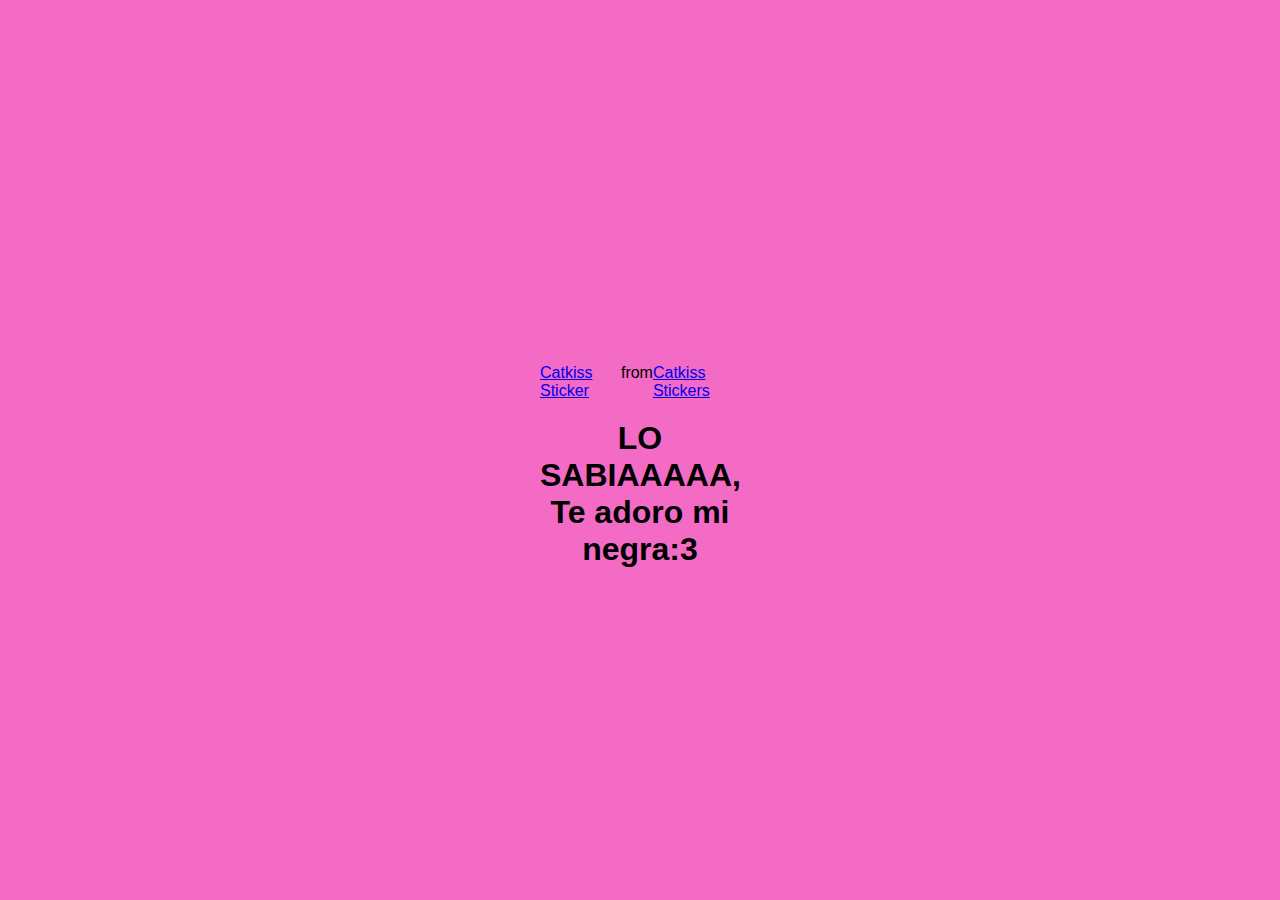
<file: HTML/El_si.html>
<!DOCTYPE html>
<html lang="en">
<head>
    <meta charset="UTF-8">
    <meta name="viewport" content="width=device-width, initial-scale=1.0">
    <title>:D</title>
    <link rel="stylesheet" href="CSS/styles.css">
</head>
<body>
    <section>
        <div class="container">
            <div class="tenor-gif-embed" data-postid="3595658823685090282" data-share-method="host" data-aspect-ratio="1" data-width="100%"><a href="https://tenor.com/view/catkiss-gif-3595658823685090282">Catkiss Sticker</a>from <a href="https://tenor.com/search/catkiss-stickers">Catkiss Stickers</a></div> <script type="text/javascript" async src="https://tenor.com/embed.js"></script>
            <h2>LO SABIAAAAA, Te adoro mi negra:3</h2>
        </div>
    </section>
</body>
</html>
</file>
<file: HTML/CSS/styles.css>
*{
    margin: 0;;
    padding:0;
    box-sizing:border-box;
    font-family: sans-serif;
}
body{
    background-color:#f36bc5 ;
    position: relative;
    width: 100%;
    min-height: 100vh;
    display: flex;
    justify-content: center;
    align-items: center;
}

h1{
    text-align: center;
    font-family: 'Trebuchet MS', 'Lucida Sans Unicode', 'Lucida Grande', 'Lucida Sans', Arial, sans-serif;
    font-size: 32px;
    text-decoration-color: aliceblue;
}

h2 {
    text-align: center;
    font-family: 'Trebuchet MS', 'Lucida Sans Unicode', 'Lucida Grande', 'Lucida Sans', Arial, sans-serif;
    font-size: 32px;
    text-decoration-color: aliceblue;
    text-size-adjust: 32px;
}


button{
    background-color: #ea4949;
    color: aliceblue;
    border: 4px solid #000; 
    padding: 10px 25px;
    align-items: center;
    text-decoration: none;
    display: inline-block;
    font-size: 36px;
    border-radius: 16px;
}
.container{
    display: flex;
    flex-direction: column;
    gap: 20px;
    max-width: 200px;
    align-items: center,center;
    margin: 20px;
}

.container .tenor-gif-embed{
    display: flex;
    max-width: 200px;
    margin-top: 32px;
}
.container .botones{
    display: flex;
    gap: 25px;
}
</file>
